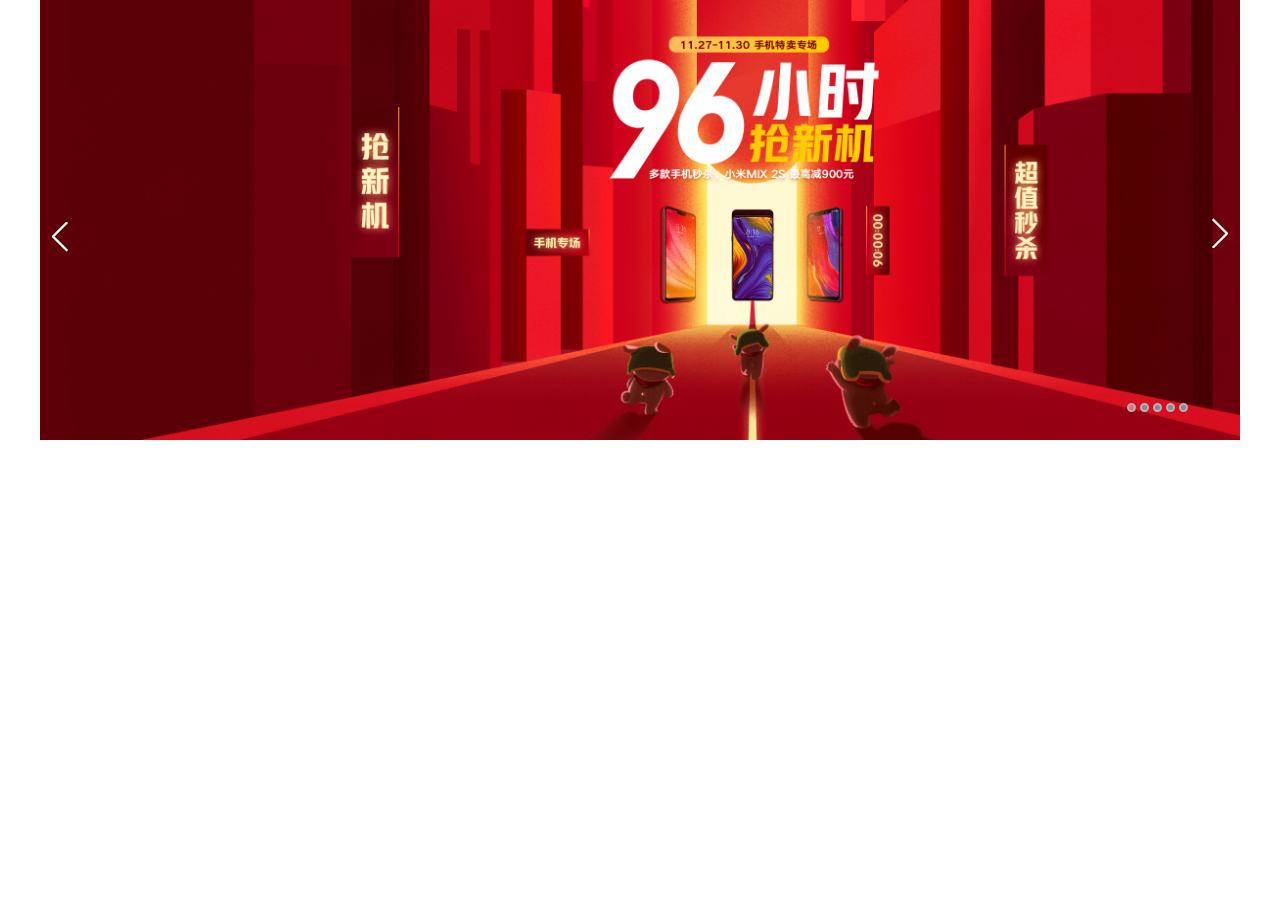
<file: loopimage/index.html>
<!DOCTYPE html>
<html>
<head>
	<title>无缝切换轮播图</title>
	<meta charset="utf-8">
	<link rel="stylesheet" type="text/css" href="css/style.css">
</head>
<body>
	<div class="box">
		<ul class="list">
			<li><img src="./images/05.jpg"></li>
			<li><img src="./images/01.jpg"></li>
			<li><img src="./images/02.jpg"></li>
			<li><img src="./images/03.jpg"></li>
			<li><img src="./images/04.jpg"></li>
			<li><img src="./images/05.jpg"></li>
			<li><img src="./images/01.jpg"></li>
		</ul>
		<ul>
			<li class="btn_left"><img src="images/arrow.png"></li>
			<li class="btn_right"><img src="images/arrow.png"></li>
		</ul>
		<ul id="dot_box">
			<li class="dot_active" value="0"></li>
			<li value="1"></li>
			<li value="2"></li>
			<li value="3"></li>
			<li value="4"></li>
		</ul>
	</div>
</body>
<script type="text/javascript" src="js/index.js"></script> 
</html>
</file>
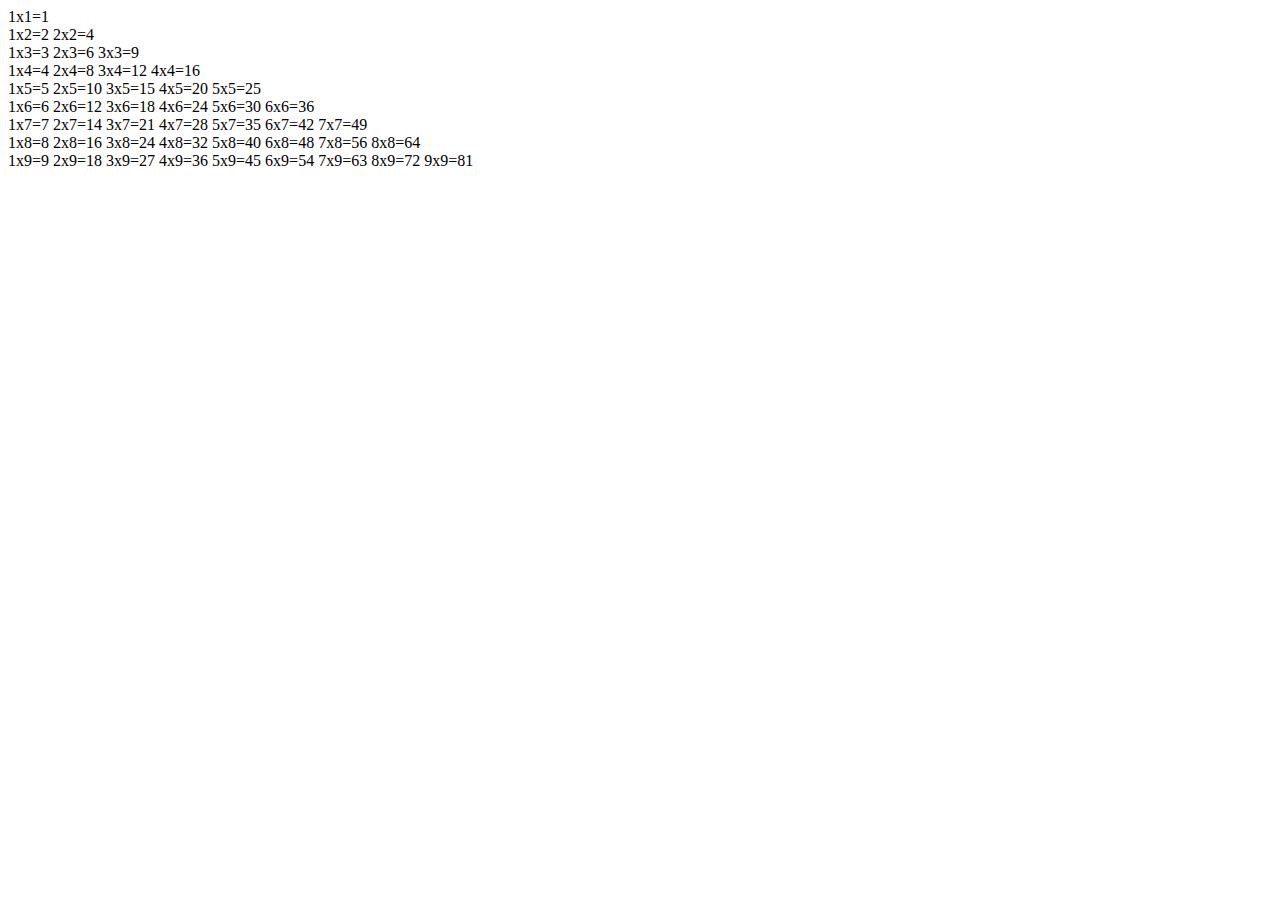
<file: 九九乘法表.html>
<html>
	<head>
		<title>九九乘法表（for循环）</title>
		<meta charset="utf-8"/> 
		<style type="text/css">
		
		</style>
	</head>
	<body>
		<script>
			//for循环的九九乘法表
			var c=0,a=1,b=1;
				for(a;a<=9;b++){
						a=1;
					for(b;a<=b;a++){
						c=a*b;
						document.write(a+"x"+b+"="+c+"&nbsp");		
				}
				document.write("</br>");
			}
		</script>
		
	</body>
</html>
</file>
<file: loopimage/css/style.css>
*{
	padding:0;
	margin:0;
}

.box,.list img,.list li{
	width:1200px;
	height:440px;
}

.box{
	margin:0 auto;
	overflow: hidden;
	position:relative;
}
.list{
	width:8400px;
	position:relative;
}

.box li{
	list-style: none;
	float:left;
}

.btn_left{
	position:absolute;
	top:200px;
	left:0;
	transform:rotate(180deg);
}

.btn_right{
	position:absolute;
	top:200px;
	right:0;
}

.btn_left,.btn_right{
	width:40px;
	height:70px;
	text-align:center;
	line-height: 85px;
}

.btn_left:hover,.btn_right:hover{
	background-color: #727578;
}

#dot_box{
	height:32px;
	position:absolute;
	bottom:5px;
	right:50px;
}

#dot_box li{
	width:5px;
	height:5px;
	background-color:#888592;
	border-radius:10px;
	border:2px solid #B3B3B3;
	margin:0 2px;
	cursor: pointer;
}

#dot_box .dot_active{
	background-color: rgba(255,255,255,0.4);
}
</file>
